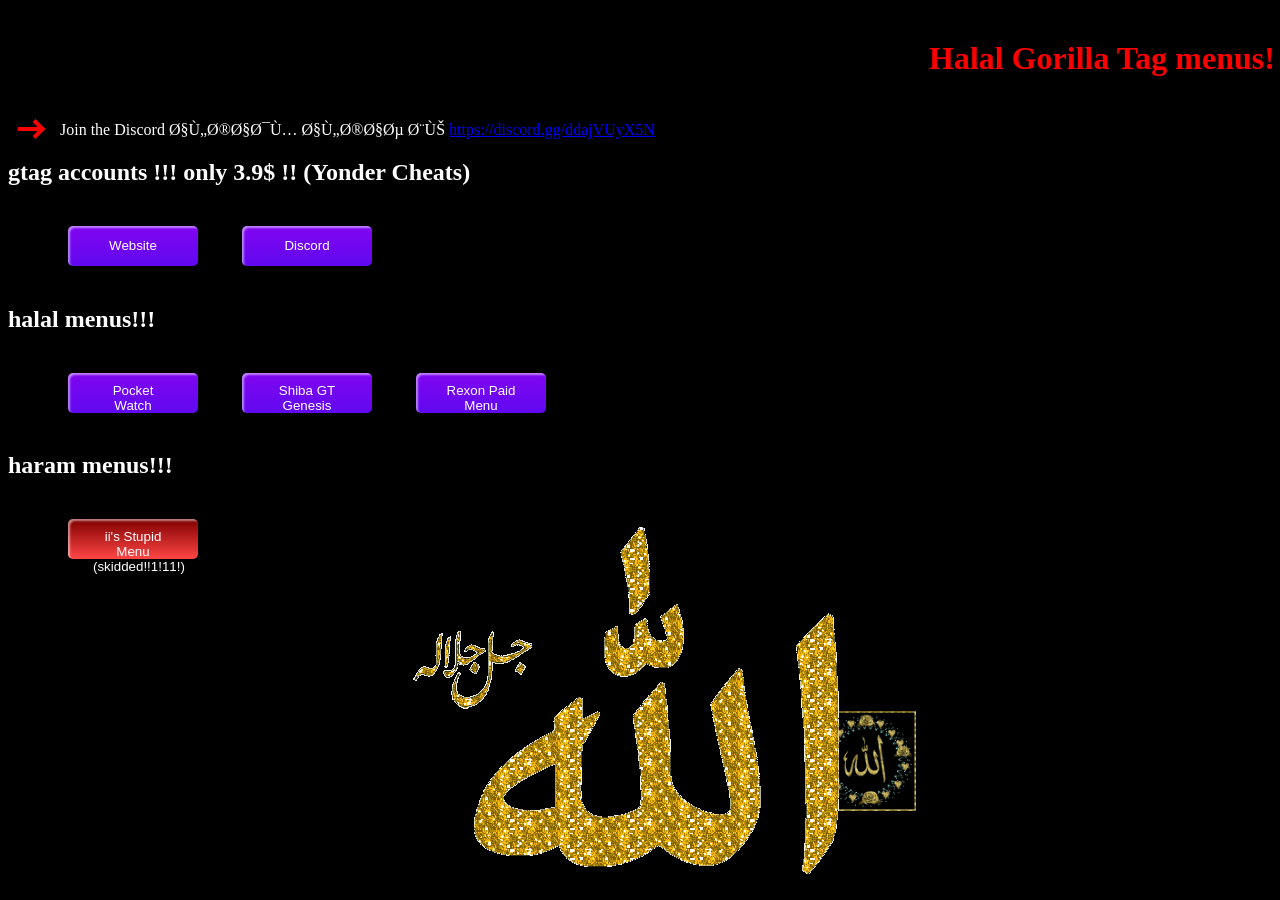
<file: index.html>
<!DOCTYPE html><html><head>
    <script type="text/javascript" src="assets/js/bundle-playback.js" charset="utf-8"></script>
    <script type="text/javascript" src="assets/js/wombat.js" charset="utf-8"></script>
    <script type="text/javascript" src="assets/js/1a.js" charset="utf-8"></script>
    <script>window.RufflePlayer=window.RufflePlayer||{};window.RufflePlayer.config={"autoplay":"on","unmuteOverlay":"hidden"};</script>
    <script type="text/javascript" src="assets/js/ruffle.js"></script>


        <title>قوائم الطعام الحلال المجانية </title>
        <link rel="stylesheet" href="aww.css">
        <script src="assets/js/jquery.min.js"></script>
        <script src="assets/js/bounce.js"></script> 
        <script src="assets/js/index.js"></script> 
    </head>

    <body>
        <marquee behavior="scroll" direction="left" scrollamount="25">
            <h1><span class="allahheader">Halal Gorilla Tag menus!1! </span>قوائم الطعام الحلال المجانية<span style="color:rgb(47, 255, 82)"> free download!1!1</span><img class="bouncearrow" src="assets/img/downarrow.gif"></h1>
        </marquee>

        <div class="marquee" style="position: absolute;">
            <img src="allah1.gif" width="100" height="100">
        </div>
        
       
        <audio id="player" loop=""><source src="helal.mp3" type="audio/mp3"></audio>
        <p id="autoplay" style="display: inline; opacity: 0;">enable autoplay/click for halal<br></p>
        <span id="flashing" class="arrow arrow-bar is-right" style="opacity: 100;"></span><p style="display:inline">Join the Discord  الخادم الخاص بي </p><a href="https://discord.gg/ddajVUyX5N"> https://discord.gg/ddajVUyX5N</a>
       
        <h3><a href=""></a></h3>

        <h2>gtag accounts !!! only 3.9$ !! (Yonder Cheats)</h2>
        <ul>
            <button class="custom-btn btn-2" data-url="https://cheatplug.lol/store/product/58-unbanned-gorilla-tag-account/"><span>Website</span></button>
            <button class="custom-btn btn-2" data-url="https://discord.gg/yondercheats"><span>Discord</span></button>
        </ul>
    
        <h2>halal menus!!!</h2>
        <ul>
            <button class="custom-btn btn-2" data-url="https://discord.gg/xHTMV8Ks79"><span>Pocket Watch</span></button>
            <button class="custom-btn btn-2" data-url="https://discord.gg/shibagtgenesis"><span>Shiba GT Genesis</span></button>
            <button class="custom-btn btn-2" data-url="https://discord.gg/rexon"><span>Rexon Paid Menu</span></button>         
        </ul>
        <h2>haram menus!!!</h2>
        <ul>
            <button class="custom-btn btn-3" data-url="https://discord.gg/iidk"><span>ii's Stupid Menu (skidded!!1!11!)</span></button>
        </ul>

        <img src="assets/img/giphy.gif" alt="halal" class="centered-image">
   </body></html>
</file>
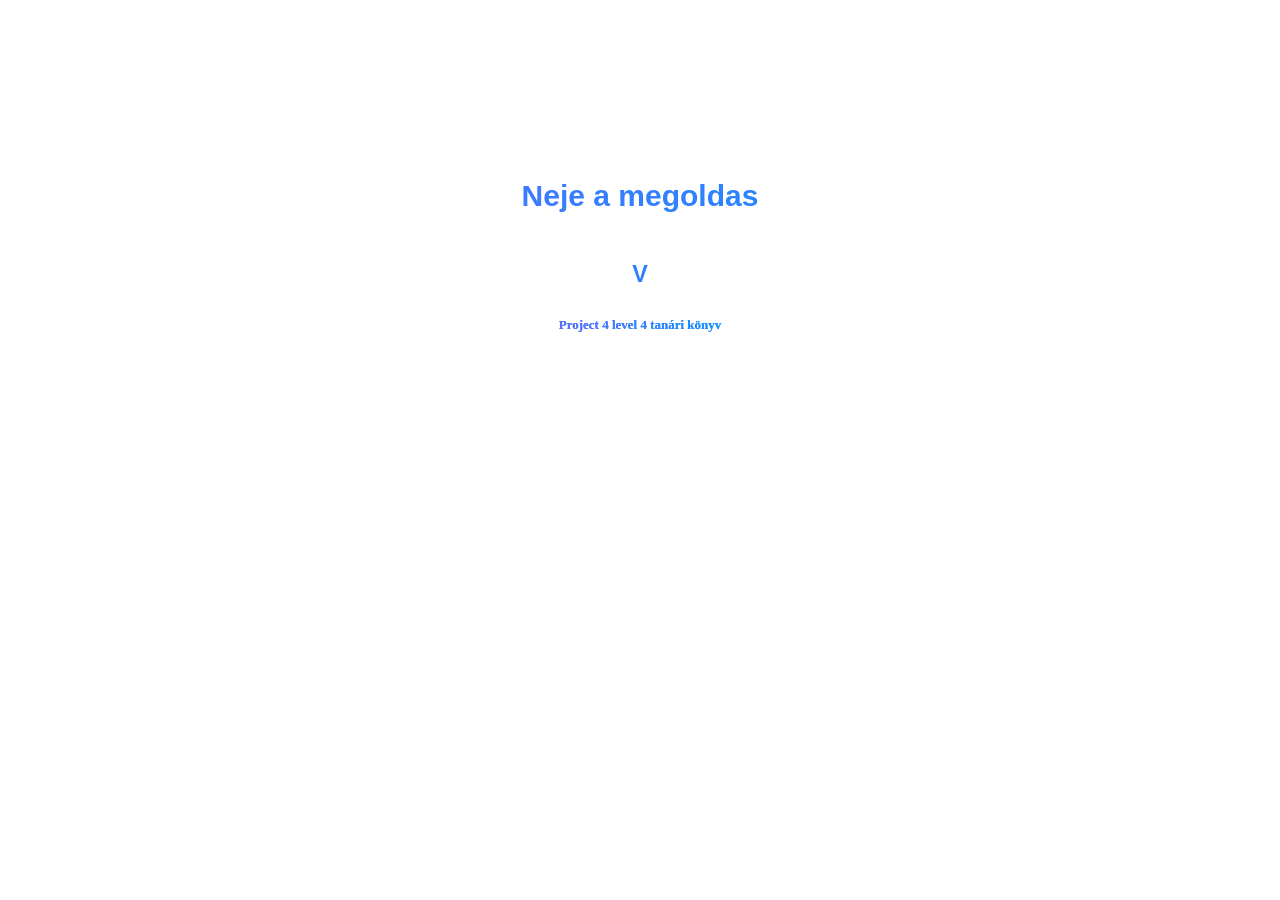
<file: imghost.html>
<!DOCTYPE html>
<html lang="en">

    <style>
        .Download {
            background: linear-gradient(to right, #6666ff, #0099ff, #00ff00, #ff3399, #6666ff);
	border-color: black;
	border-radius: 61px;
	display: inline-block;
	-webkit-background-clip: text;
	background-clip: text;
	color: transparent;
	font-size: 20px;
	font-weight: bold;
	padding: 5px 20px;
	border-width: 0;
	cursor: pointer;
	background-size: 400% 100%;
    display: flex;
    flex-direction: column;
    justify-content: center;
    align-items: center;
    height: 50vh;
    font-family: "Teko", sans-serif;
        }


    .ah {
        background: linear-gradient(to right, #6666ff, #0099ff, #00ff00, #ff3399, #6666ff);
	border-color: black;
	border-radius: 61px;
	display: inline-block;
	-webkit-background-clip: text;
	background-clip: text;
	color: transparent;
	font-size: 20px;
	font-weight: bold;
	font-family: 'Teko', cursive;
	padding: 5px 20px;
	border-width: 0;
	cursor: pointer;
	background-size: 400% 100%;
    }

    .ah {
		font-size: 13px;
	}

	.ah:active {
		font-size: 12px;
	}
    </style>

    <body>
        <div id="static-index">
            <p class="geci">
            </p>
        </div>

        <header>
            <div class="Download">
                <h2>Neje a megoldas</h2>
                <h3>      V      </h3>
                <button class="ah" onclick="window.open('https://cdn.discordapp.com/attachments/1169644384510292041/1179086187147833506/514089124-Project-4e-Level4-Teachers-Book.pdf?ex=65788095&is=65660b95&hm=34cc77150ba01428415d98a58d680ba82906e8f324ff031fa9386fe46e096837&', '_blank')">Project 4 level 4 tanári könyv</button>
            </div>
        </header>
    </body>
</html>
</file>
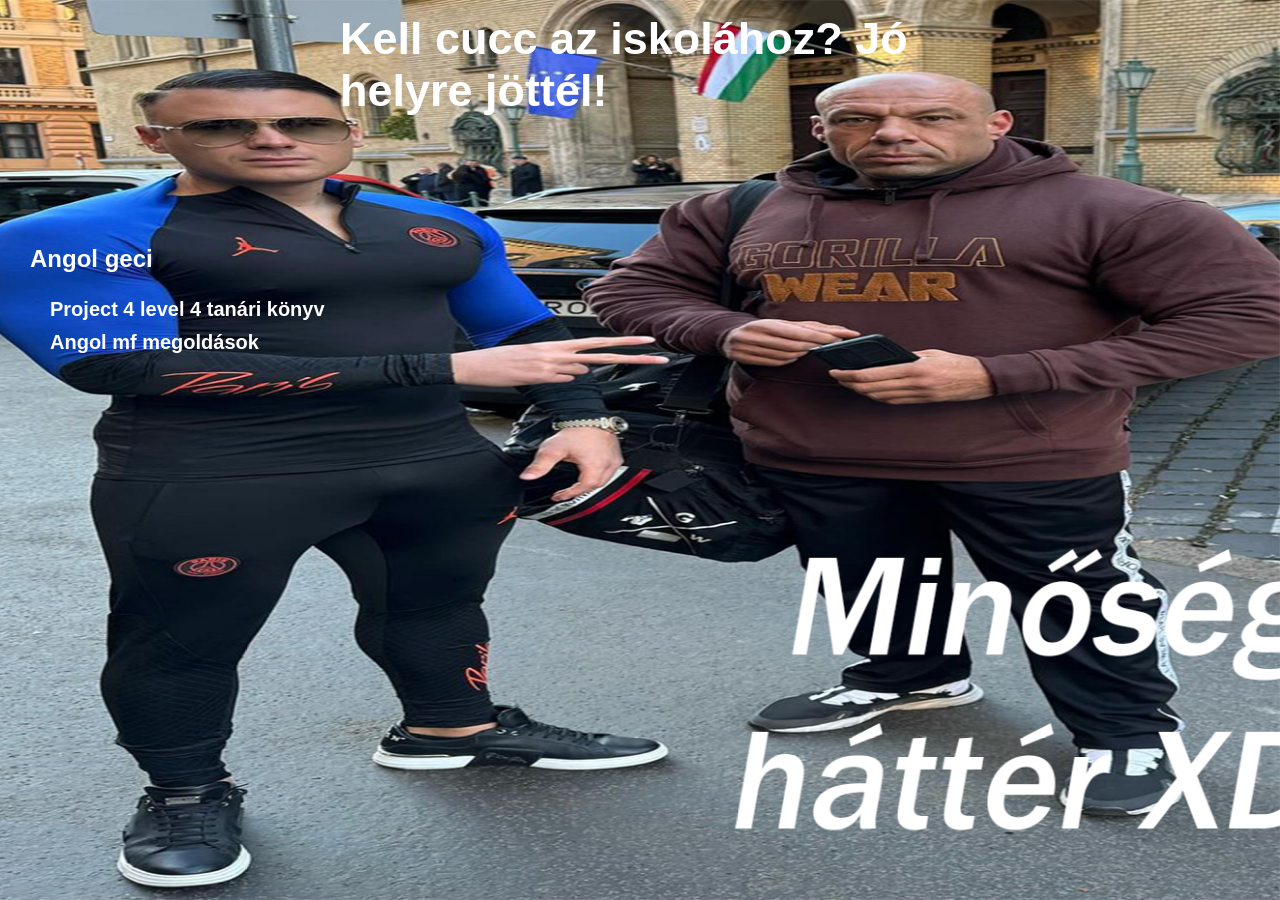
<file: iskola.html>
<!DOCTYPE html>
<html lang="en">

<head>
    <title>Iskola Geciség</title>
    <style>
        body {
            margin: 0;
            padding: 0;
            font-family: Arial, sans-serif; /* Change the font-family as needed */
            color: white; /* Set the text color */
        }

        .bg {
            position: fixed;
            top: 0;
            left: 0;
            width: 100%;
            height: 100%;
            background-image: url('assets/img/bg.png');
            background-size: cover;
            background-position: center;
            z-index: -100;
        }

        .title {
            display: flex;
            align-items: center;
            justify-content: center;
            font-size: 30px;
            height: 10vh;
            padding: 10px 20px;
            border-radius: 61px;
            position: absolute;
            top: 10px; /* Adjust this value based on your preference */
            left: 50%;
            transform: translateX(-50%);
        }

        .Download {
            background: none; /* Remove the gradient background */
            border-color: black;
            border-radius: 61px;
            display: flex;
            flex-direction: column;
            justify-content: flex-start;
            align-items: flex-start;
            height: 50vh;
            position: absolute;
            top: 50%;
            left: 10px; /* Adjust this value based on your preference */
            transform: translateY(-50%);
            padding: 20px;
        }

        .ah {
            background: none; /* Remove the gradient background */
            border-color: black;
            border-radius: 0px;
            display: inline-block;
            color: white;
            font-size: 20px;
            font-weight: bold;
            padding: 5px 20px;
            border-width: 0;
            cursor: pointer;
        }

        .ah:active {
            font-size: 12px;
        }
    </style>
</head>

<body>
    <div class="bg"></div>

    <header>
        <div class="title">
            <h2>Kell cucc az iskolához? Jó helyre jöttél!</h2>
        </div>

        <div class="Download">
            <h2>Angol geci</h2>
            <button class="ah" onclick="window.open('https://cdn.discordapp.com/attachments/1169644384510292041/1179086187147833506/514089124-Project-4e-Level4-Teachers-Book.pdf?ex=65788095&is=65660b95&hm=34cc77150ba01428415d98a58d680ba82906e8f324ff031fa9386fe46e096837&', '_blank')">Project 4 level 4 tanári könyv</button>
			<button class="ah" onclick="window.open('https://cdn.discordapp.com/attachments/1169644384510292041/1179104707696939008/389432067-Project-4th-edition-Workbook-4-answer-key-pdf-1.pdf?ex=657891d5&is=65661cd5&hm=9074d18bc430af99088488b4fcf916ba49723829e9b9e5393eaae793a6a20586&', '_blank')">Angol mf megoldások</button>
        </div>
    </header>
</body>

</html>
</file>
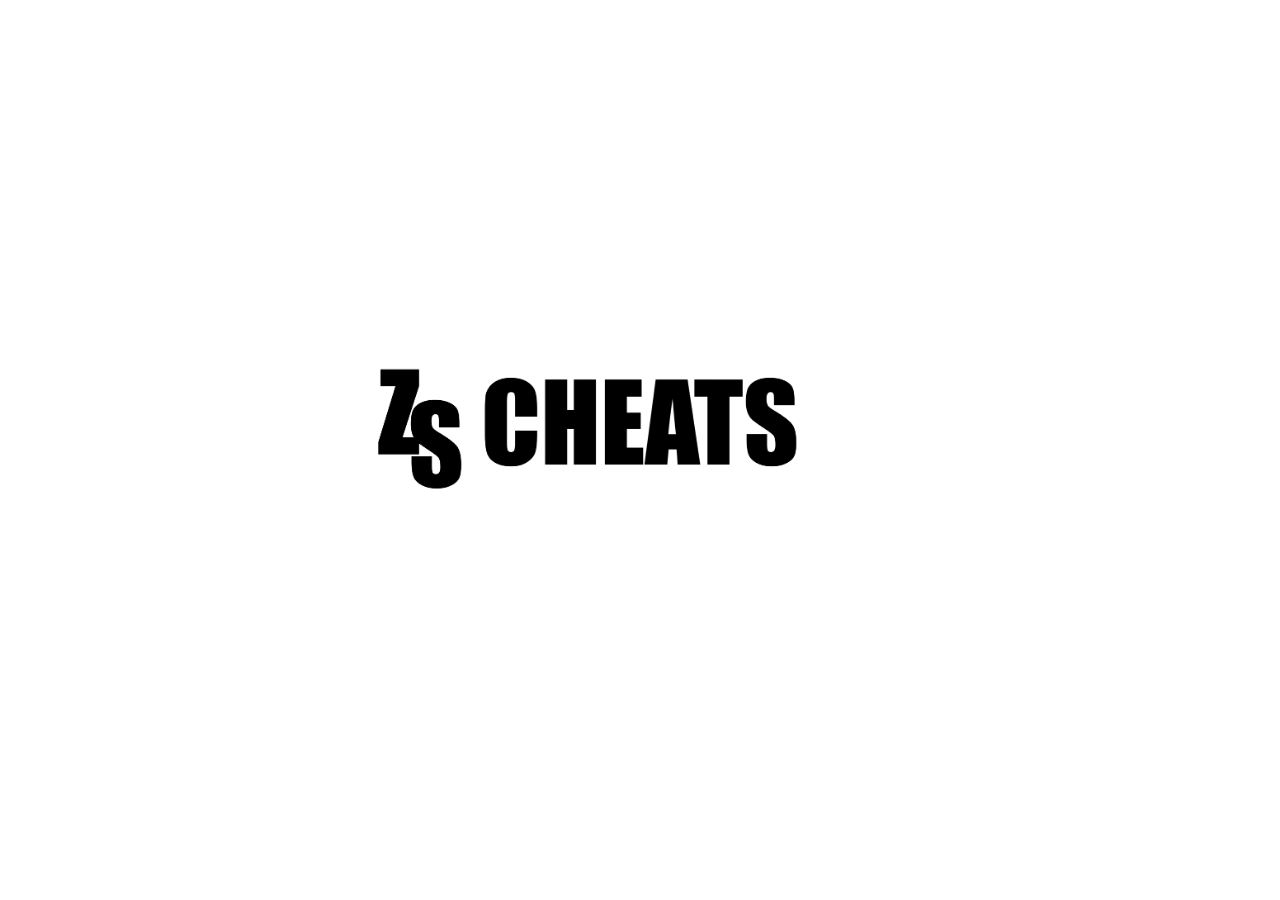
<file: ZS.html>
<!DOCTYPE html>
<html lang="en">

<head>
    <meta charset="UTF-8">
    <meta name="viewport" content="width=device-width, initial-scale=1.0">

    <style>
        body {
            display: flex;
            justify-content: center;
            align-items: center;
            height: 100vh;
            margin: 0;
        }

        .title img {
            max-width: 100%;
            height: auto;
        }
    </style>

    <title>ZS Cheats</title>
    <link rel="shortcut icon" href="assets/img/zs-logo-nobg.ico" type="image/x-icon">
    <link rel="stylesheet" type="text/css" href="styles.css">

</head>

<body>
    <header>
        <div class="title">
            <img src="assets/img/Zs Cheats titlenbg.png" alt="ZS Cheats">
        </div>
    </header>
</body>

</html>
</file>
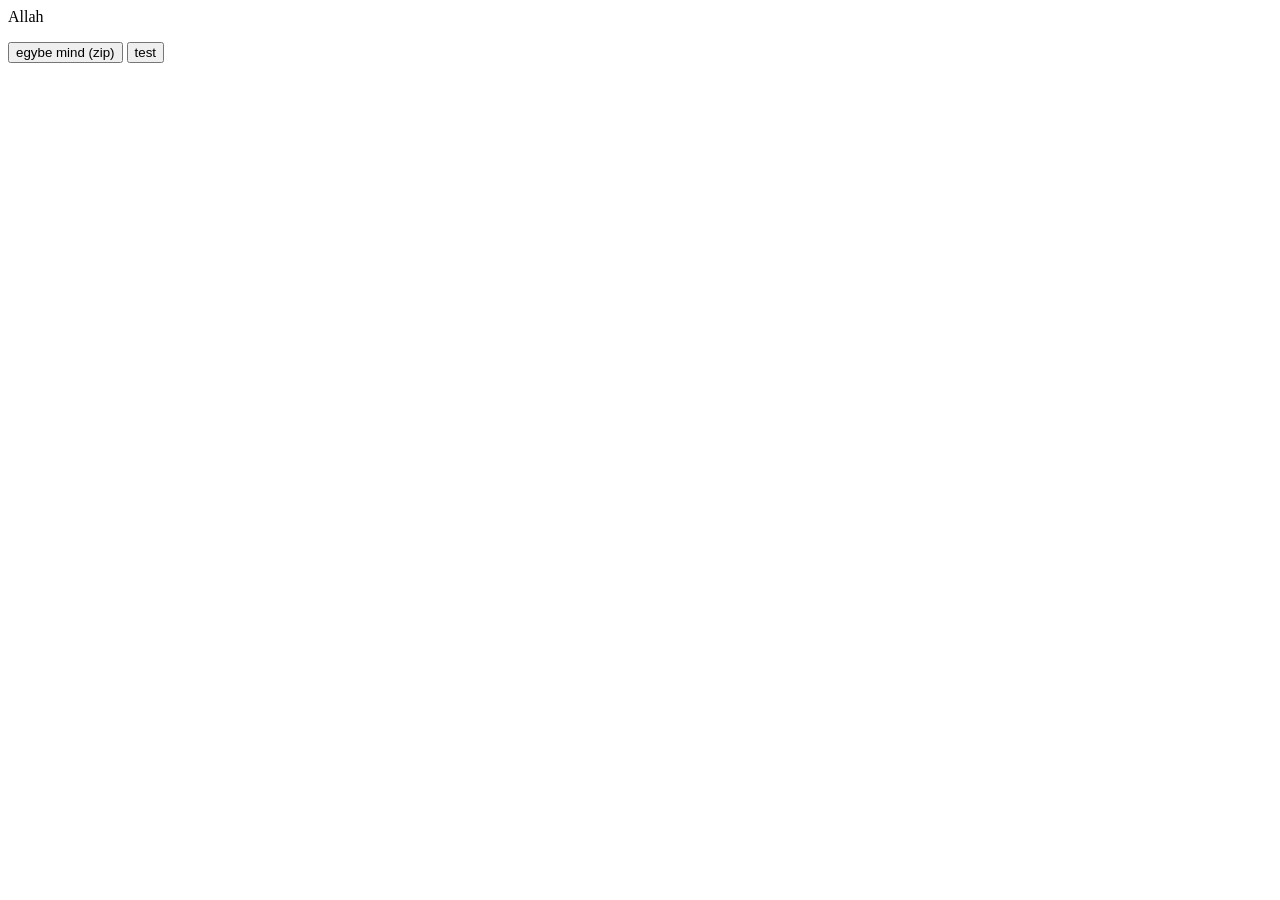
<file: mods/mods.html>
<html lang="en">
    <head>
        <title>Download Mods</title>
    </head>  

    <body>
        <div>
            <p id="bounceTxt">Allah</p>
       </div>

        <header>
           
            <div class="Buttons">
                <button class="h-button" onclick="window.open('https://youtube.com/@cruelness55', '_blank')">egybe mind (zip)</button>
                <button class="h-button" onclick="window.open('https://twitter.com/cruelness55', '_blank')">test</button>
            </div>
        </header>
    </body>
   
</html>
</file>
<file: aww.css>
* {
  cursor: url("cursor.png"),auto;
}
body {
    font-family: "DejaVu Sherif", sherif;
    color: white;
    background-color: rgb(0, 0, 0);
}
#robbie {
  margin-left: 10px;
  width:50px;
  height:45px;
  transform: translateY(15px);
}

.nointentsmall {
    z-index: 99;
    padding:30px;
    background-color: black;
    width: 50px;
    height: 50px;
    position: absolute;
}

button, a {
  cursor: url("cursor.png"), pointer; /* Use the custom cursor for buttons and links */
}

.centered-image {
  position: fixed; /* Keeps the image fixed at the bottom */
  bottom: 0;       /* Aligns it to the bottom of the viewport */
  left: 50%;       /* Moves the image to the center horizontally */
  transform: translateX(-50%); /* Centers the image exactly by offsetting half its width */
  z-index: 1000;   /* Ensures the image stays on top of other content */
}


.nointentsmall.left {
  top: 0%;
  right: 0%;
}
.nointentsmall.right {
  top: 0%;
  right: 95%;
}
.blackbar {
  width:100%;
  background-image: url(black-bar.gif);
  padding:20px;
  background-repeat: repeat-x; 
}
#drcrypter {
    z-index: 99;
    position: absolute;
    top: 0%;
    right: 0%;
    width:230px;
    height:200px;
}

#signal {
  color:rgb(37, 211, 188);
}

#autoplay {
    display: none;
}
footer {
    width:100%;
    position:fixed;
    bottom: 0px;
}
.allahheader {
    color: rgb(255, 0, 0);
}
.footer {
    width:800px;
    margin:auto;
}
.footerContent {
    float:left;
    width:100%;
    padding:8px 0;
}
.footer p {float:left; width:100%; text-align:center; }

.bouncearrow {
    margin-left:20px;
    width: 30px;
    height: 40px;
}
.arrow {
    margin-right: 20px;
    margin-left: 20px;
    display: inline-block;
    height: 12px;
    position: relative;
    width: 12px;
  }
  .arrow::after {
    border-bottom-style: solid;
    border-bottom-width: 4px;
    border-right-style: solid;
    border-right-width: 4px;
    content: "";
    display: inline-block;
    height: 10px;
    left: 0;
    position: absolute;
    top: 0;
    width: 10px;
  }
  .arrow.is-triangle::after {
    border-style: solid;
    border-width: 0 0 12px 12px;
    height: 0;
    width: 0;
  }
  .arrow.is-check::after {
    width: 6px;
  }
  .arrow.arrow-bar::before {
    bottom: 2px;
    content: "";
    height: 22px;
    position: absolute;
    right: 0;
    transform-origin: bottom;
    width: 4px;
    -moz-transform: rotate(-45deg);
    -ms-transform: rotate(-45deg);
    -webkit-transform: rotate(-45deg);
    transform: rotate(-45deg);
  }
  .arrow.is-top {
    -moz-transform: rotate(225deg);
    -ms-transform: rotate(225deg);
    -webkit-transform: rotate(225deg);
    transform: rotate(225deg);
  }
  .arrow.is-right {
    -moz-transform: rotate(315deg);
    -ms-transform: rotate(315deg);
    -webkit-transform: rotate(315deg);
    transform: rotate(315deg);
  }
  .arrow.is-bottom {
    -moz-transform: rotate(45deg);
    -ms-transform: rotate(45deg);
    -webkit-transform: rotate(45deg);
    transform: rotate(45deg);
  }
  .arrow.is-left {
    -moz-transform: rotate(135deg);
    -ms-transform: rotate(135deg);
    -webkit-transform: rotate(135deg);
    transform: rotate(135deg);
  }
  .arrow::after,
  .arrow .arrow::after {
    border-color: red;
  }
  .arrow.is-triangle::after,
  .arrow .arrow.is-triangle::after {
    border-color: transparent;
    border-bottom-color: red;
  }
  .arrow::before,
  .arrow .arrow::before {
    background-color: red;
  }

/* bouncing text */
  .bouncing-text {
    position: relative;
    display: flex;
    font-size: 70px;
    font-weight: 900;
    /* font-family: 'Arial Black', 'Arial Bold', Gadget, sans-serif;  */
  }
  
  .b, .o, .u, .n, .c, .e {
    position: relative;
    color: #2256e7;
    /* text-shadow: 0 3px #4361ee, 0 5px #4361ee, 0 7px #4361ee; */
  }
  
  .b {
    animation: bounce 1s ease infinite;
    -webkit-animation: bounce 1s ease infinite;
  }
  
  .o {
    animation: bounce 1s ease infinite .1s;
    -webkit-animation: bounce 1s ease infinite .1s;
  }
  
  .u {
    animation: bounce 1s ease infinite .2s;
    -webkit-animation: bounce 1s ease infinite .2s;
  }
  
  .n {
    animation: bounce 1s ease infinite .3s;
    -webkit-animation: bounce 1s ease infinite .3s;
  }
  
  .c {
    animation: bounce 1s ease infinite .4s;
    -webkit-animation: bounce 1s ease infinite .4s;
  }
  
  .e {
    animation: bounce 1s ease infinite .5s;
   -webkit-animation: bounce 1s ease infinite .5s;
  }
  
   @keyframes bounce {
          0%   { transform: scale(1,1) translateY(0); }
          10%  { transform: scale(1.1,.9) translateY(0); }
          30%  { transform: scale(.9,1.1)   translateY(-55px);}
          50%  { transform: scale(1.05,.95) translateY(0); }
          58%  { transform: scale(1,1) translateY(-7px); }
          65%  { transform: scale(1,1) translateY(0);}
          100% { transform: scale(1,1) translateY(0);}
      }
  
  @-webkit-keyframes bounce {
         0%   { transform: scale(1,1) translateY(0); }
          10%  { transform: scale(1.1,.9) translateY(0); }
          30%  { transform: scale(.9,1.1)   translateY(-55px);}
          50%  { transform: scale(1.05,.95) translateY(0); }
          58%  { transform: scale(1,1) translateY(-7px);}
          65%  { transform: scale(1,1) translateY(0);}
          100% { transform: scale(1,1) translateY(0);} 
  }
  
  
  .bouncing-text:before, .bouncing-text:after {
    content:"";
    position: absolute;
    background-color: rgba(0,0,0,0.4);
    width: 50px;
    height:5px;
    border-radius:50%;
    top:82px;
    z-index:-1;
  }
  
  .shadow, .shadow-two {
    position: absolute;
    top:82px;
    z-index:-1;
  }
  
  .shadow:before, .shadow:after, .shadow-two:before, .shadow-two:after {
    content:"";
    position: absolute;
    background-color: rgba(0,0,0,0.4);
    width: 50px;
    height:5px;
    border-radius:50%;
    top:0;  
  }
  
  .bouncing-text:before {
    left:0;
    animation: scale 1s linear infinite;
    -webkit-animation: scale 1s linear infinite;
  }
  
  @keyframes scale {
    0% {transform: scaleX(1);}
    25% {transform: scaleX(0.4);}
    50% {transform: scaleX(1);}
    75% {transform: scaleX(0.9);}
    100% {transform: scaleX(1);}
  }
  
  @-webkit-keyframes scale {
     0% {transform: scaleX(1);}
    25% {transform: scaleX(0.4);}
    50% {transform: scaleX(1);}
    75% {transform: scaleX(0.9);}
    100% {transform: scaleX(1);}
  }
  
  .bouncing-text:after {
    left: 57px;
    animation: scale 1s linear infinite .1s;
    -webkit-animation: scale 1s linear infinite .1s;
  }
  
  .shadow:before {
    left: 116px;
    animation: scale 1s linear infinite .2s;
    -webkit-animation: scale 1s linear infinite .2s;
  }
  
  .shadow:after {
    left:175px;
    animation: scale 1s linear infinite .3s;
    -webkit-animation: scale 1s linear infinite .3s;
  }
  
  .shadow-two:before {
    left:232px;
    animation: scale 1s linear infinite .4s;
    -webkit-animation: scale 1s linear infinite .4s;
  }
  
  .shadow-two:after {
    left: 285px;
    animation: scale 1s linear infinite .5s;
    -webkit-animation: scale 1s linear infinite .5s;
  }

  .marquee {
    position: absolute; /* Allow it to be positioned freely within the window */
  }

  svg {
    display: block;
  }
  .logo {
    fill: #fff;
  }

  button {
    margin: 20px;
  }
  .custom-btn { /*https://codepen.io/yuhomyan/pen/OJMejWJ */
    width: 130px;
    height: 40px;
    color: #fff;
    border-radius: 5px;
    padding: 10px 25px;
    font-family: 'Lato', sans-serif;
    font-weight: 500;
    background: transparent;
    cursor: pointer;
    transition: all 0.3s ease;
    position: relative;
    display: inline-block;
     box-shadow:inset 2px 2px 2px 0px rgba(255,255,255,.5),
     7px 7px 20px 0px rgba(0,0,0,.1),
     4px 4px 5px 0px rgba(0,0,0,.1);
    outline: none;
  }

  .btn-2 {
    background: rgb(96,9,240);
    background: linear-gradient(0deg, rgba(96,9,240,1) 0%, rgba(129,5,240,1) 100%);
    border: none;
    
  }
  .btn-2:before {
    height: 0%;
    width: 2px;
  }
  .btn-2:hover {
    box-shadow:  4px 4px 6px 0 rgba(255,255,255,.5),
                -4px -4px 6px 0 rgba(116, 125, 136, .5), 
      inset -4px -4px 6px 0 rgba(255,255,255,.2),
      inset 4px 4px 6px 0 rgba(0, 0, 0, .4);
  }

  .btn-3 {
    background: rgb(96,9,240);
    background: linear-gradient(0deg, rgb(255, 70, 70) 0%, rgb(128, 0, 0) 100%);
    border: none;
    
  }
  .btn-3:before {
    height: 0%;
    width: 2px;
  }
  .btn-3:hover {
    box-shadow:  4px 4px 6px 0 rgba(255,255,255,.5),
                -4px -4px 6px 0 rgba(116, 125, 136, .5), 
      inset -4px -4px 6px 0 rgba(255,255,255,.2),
      inset 4px 4px 6px 0 rgba(0, 0, 0, .4);
  }
  

  .download_button {
    margin: 20px;
    text-decoration: none;
    display: block;
    width: 320px;
    height: 110px;
    padding: 1px;
    border: 1px solid #8ebd17;
    -webkit-border-radius: 10px;
    -moz-border-radius: 10px;
    border-radius: 10px;
    color: #2a3807;
    text-shadow: 0 0 15px #7da616;
    font-size: 16px;
  }
  
  .download_button .filename {
    font-size: 26px;
    margin: 10px 20px 0;
  }
  .download_button .filesize {
    margin: 10px 20px 0;  
  }
  
  .download_button .downloads {
    margin: 5px 20px 0;    
  }
  
  .download_button .downloadicon{
    position: relative;
    float: right;
    margin: 10px;
    width: 140px;
    height: 90px;
  }
  
  @-webkit-keyframes movedown {
    0% {
      -webkit-transform: translateY(-1.5em);
      opacity:0;
    }
    50% {
      -webkit-transform: translateY(0);
      opacity:1;
    }
    100% {
      -webkit-transform: translateY(1.5em);
      opacity:0;
    }
  }
  @-moz-keyframes movedown {
    0% {
      transform: translateY(-1.5em);
      opacity:0;
    }
    50% {
      transform: translateY(0);
      opacity:1;
    }
    100% {
      transform: translateY(1.5em);
      opacity:0;
    }
  }
  @-o-keyframes movedown {
    0% {
      -o-transform: translateY(-1.5em);
      opacity:0;
    }
    50% {
      -o-transform: translateY(0);
      opacity:1;
    }
    100% {
      -o-transform: translateY(1.5em);
      opacity:0;
    }
  }
  @keyframes movedown {
    0% {
      transform: translateY(-1.5em);
      opacity:0;
    }
    50% {
      transform: translateY(0);
      opacity:1;
    }
    100% {
      transform: translateY(1.5em);
      opacity:0;
    }
  }
  
  .download_button .cloud{
    width: 140px;
    height: 50px;
    background-color: #fff;   
    border-radius: 30px;
    position: absolute; 
    top:40px;
  }
  .download_button .cloud:before{
    content: "";
    display: block;
    width: 50px;
    height: 50px;
    top: -30px;
    left: 70px;
    background-color: #fff;   
    border-radius: 50%;
    position: absolute;
    box-shadow: -40px 0 0 10px #fff;  
  }
  
  .download_button .cloud .arrowdown {
    background: #aedb3d;
    position: absolute;
    top: -10px;
    left: 60px;    
    width: 10px;
    height: 40px;
    -webkit-border-radius: 5px;
    -moz-border-radius: 5px;
    border-radius: 5px;
    
    -webkit-animation: movedown 2s infinite linear;
    -moz-animation: movedown 2s infinite linear;
    -o-animation: movedown 2s infinite linear;
    animation: movedown 2s infinite linear;
  }
  
  .download_button .cloud .arrowdown:before,
  .download_button .cloud .arrowdown:after {
    top:14px;
    content: "";
    position: absolute;
    background: #aedb3d;
    position: absolute;
    width: 10px;
    height: 25px;
    -webkit-border-radius: 5px;
    -moz-border-radius: 5px;
    border-radius: 5px;
  }
  .download_button .cloud .arrowdown:before {
    -webkit-transform:rotate(45deg);
    -webkit-transform-origin: 70% 90%;
  }
  .download_button .cloud .arrowdown:after {
    -webkit-transform:rotate(-45deg);
    -webkit-transform-origin: 30% 90%;
  }
  
  .download_button{
  
    background: #aedb3d; /* Old browsers */
  background: -moz-linear-gradient(top,  #aedb3d 0%, #9fcb31 100%); /* FF3.6+ */
  background: -webkit-gradient(linear, left top, left bottom, color-stop(0%,#aedb3d), color-stop(100%,#9fcb31)); /* Chrome,Safari4+ */
  background: -webkit-linear-gradient(top,  #aedb3d 0%,#9fcb31 100%); /* Chrome10+,Safari5.1+ */
  background: -o-linear-gradient(top,  #aedb3d 0%,#9fcb31 100%); /* Opera 11.10+ */
  background: -ms-linear-gradient(top,  #aedb3d 0%,#9fcb31 100%); /* IE10+ */
  background: linear-gradient(to bottom,  #aedb3d 0%,#9fcb31 100%); /* W3C */
  filter: progid:DXImageTransform.Microsoft.gradient( startColorstr='#aedb3d', endColorstr='#9fcb31',GradientType=0 ); /* IE6-9 */
  
    
  }
/*
     FILE ARCHIVED ON 04:14:43 Jul 15, 2022 AND RETRIEVED FROM THE
     INTERNET ARCHIVE ON 19:56:58 Apr 05, 2024.
     JAVASCRIPT APPENDED BY WAYBACK MACHINE, COPYRIGHT INTERNET ARCHIVE.

     ALL OTHER CONTENT MAY ALSO BE PROTECTED BY COPYRIGHT (17 U.S.C.
     SECTION 108(a)(3)).
*/
/*
playback timings (ms):
  captures_list: 1.222
  exclusion.robots: 0.156
  exclusion.robots.policy: 0.137
  cdx.remote: 0.108
  esindex: 0.016
  LoadShardBlock: 90.086 (3)
  PetaboxLoader3.resolve: 262.499 (3)
  PetaboxLoader3.datanode: 67.945 (4)
  load_resource: 266.714
*/
</file>
<file: styles.css>
@import url('https://fonts.googleapis.com/css2?family=Teko:wght@300;500&display=swap');
@import url('https://fonts.googleapis.com/css2?family=Acme&family=Teko:wght@300;500&display=swap');

html {
  scroll-behavior: smooth;
  cursor: url('assets/img/Unavailable.ani'), default;
}

.title {
	font-size: 'Teko', cursive;
	font-weight: bold;
}


.rainbow_text_animated {
	background: linear-gradient(to right, #6666ff, #0099ff, #00ff00, #ff3399, #6666ff);
	-webkit-background-clip: text;
	background-clip: text;
	color: transparent;
	animation: rainbow_animation 6s ease-in-out infinite;
	background-size: 400% 100%;
}

#myVideo {
	position: absolute;

	top: 50%;
	left: 50%;
	transform: translate(-50%, -50%);
	z-index: -100;
	object-fit: cover;
	height: 100%;
	width: 100%;
}

.videobg video {
	position: absolute;

	top: 50%;
	left: 50%;
	transform: translate(-50%, -50%);
	z-index: -100;
	object-fit: cover;
	height: 100%;
	width: 100%;
}

.videobg {
	z-index: 1;
}

@media only screen and (min-width:768px) {
	.videobg video {
		width: 100vw;
		height: auto;
	}

	.text-shit {
		position: fixed;
		z-index: 2;
		top: 0;
		left: 0;
		height: 100vh;
		width: 100vw;
		background-color: rgba(0, 0, 0, 0.75);
		border: 0px solid;
		display: table;
	}
	.shit {
		text-align: center;
		padding: 20px;
		display: table-cell;
		vertical-align: middle;
	}

	.h-button {
		font-size: 13px;
	}

	.h-button:active {
		font-size: 12px;
	}
}


.h-button {
	background: linear-gradient(to right, #6666ff, #0099ff, #00ff00, #ff3399, #6666ff);
	border-color: black;
	border-radius: 61px;
	display: inline-block;
	-webkit-background-clip: text;
	background-clip: text;
	color: transparent;
	font-size: 20px;
	font-weight: bold;
	font-family: 'Teko', cursive;
	padding: 5px 20px;
	border-width: 0;
	cursor: pointer;
	background-size: 400% 100%;
}

.h-fasz {
	background: linear-gradient(to right, #530000, #ff0000, #ff5c5c, #8f1313, #720000);
	border-color: black;
	border-radius: 61px;
	display: inline-block;
	-webkit-background-clip: text;
	background-clip: text;
	color: transparent;
	font-size: 20px;
	font-weight: bold;
	font-family: 'Teko', cursive;
	padding: 5px 20px;
	border-width: 0;
	cursor: pointer;
	background-size: 400% 100%;
}

.rainbow {
	text-align: center;
	text-decoration: underline;
	font-size: 32px;
	font-family: monospace;
	letter-spacing: 5px;
}

.shit h2 {
	font-family: 'Acme', cursive;
	font-size: 30px;
	letter-spacing: 0.2em;
	background: linear-gradient(to right, #6666ff, #0099ff, #00ff00, #ff3399, #6666ff);
	-webkit-background-clip: text;
	background-clip: text;
	color: transparent;
	animation: rainbow_animation 6s ease-in-out infinite;
	background-size: 400% 100%;
}

  /* cyrillic-ext */
@font-face {
	font-family: 'Teko';
	font-style: normal;
	font-weight: 400;
	src: url(https://fonts.googleapis.com/css2?family=Teko:wght@300;500&display=swap);
	unicode-range: U+0460-052F, U+1C80-1C88, U+20B4, U+2DE0-2DFF, U+A640-A69F, U+FE2E-FE2F;
  }
  /* cyrillic */
  @font-face {
	font-family: 'Teko';
	font-style: normal;
	font-weight: 400;
	src: url(https://fonts.googleapis.com/css2?family=Teko:wght@300;500&display=swap);
	unicode-range: U+0301, U+0400-045F, U+0490-0491, U+04B0-04B1, U+2116;
  }
  /* vietnamese */
  @font-face {
	font-family: 'Teko';
	font-style: normal;
	font-weight: 400;
	src: url(https://fonts.googleapis.com/css2?family=Teko:wght@300;500&display=swap);
	unicode-range: U+0102-0103, U+0110-0111, U+0128-0129, U+0168-0169, U+01A0-01A1, U+01AF-01B0, U+0300-0301, U+0303-0304, U+0308-0309, U+0323, U+0329, U+1EA0-1EF9, U+20AB;
  }
  /* latin-ext */
  @font-face {
	font-family: 'Teko';
	font-style: normal;
	font-weight: 400;
	src: url(https://fonts.googleapis.com/css2?family=Teko:wght@300;500&display=swap);
	unicode-range: U+0100-02AF, U+0304, U+0308, U+0329, U+1E00-1E9F, U+1EF2-1EFF, U+2020, U+20A0-20AB, U+20AD-20CF, U+2113, U+2C60-2C7F, U+A720-A7FF;
  }
  /* latin */
  @font-face {
	font-family: 'Teko';
	font-style: normal;
	font-weight: 400;
	src: url(https://fonts.googleapis.com/css2?family=Teko:wght@300;500&display=swap);
	unicode-range: U+0000-00FF, U+0131, U+0152-0153, U+02BB-02BC, U+02C6, U+02DA, U+02DC, U+0304, U+0308, U+0329, U+2000-206F, U+2074, U+20AC, U+2122, U+2191, U+2193, U+2212, U+2215, U+FEFF, U+FFFD;
  }
</file>
